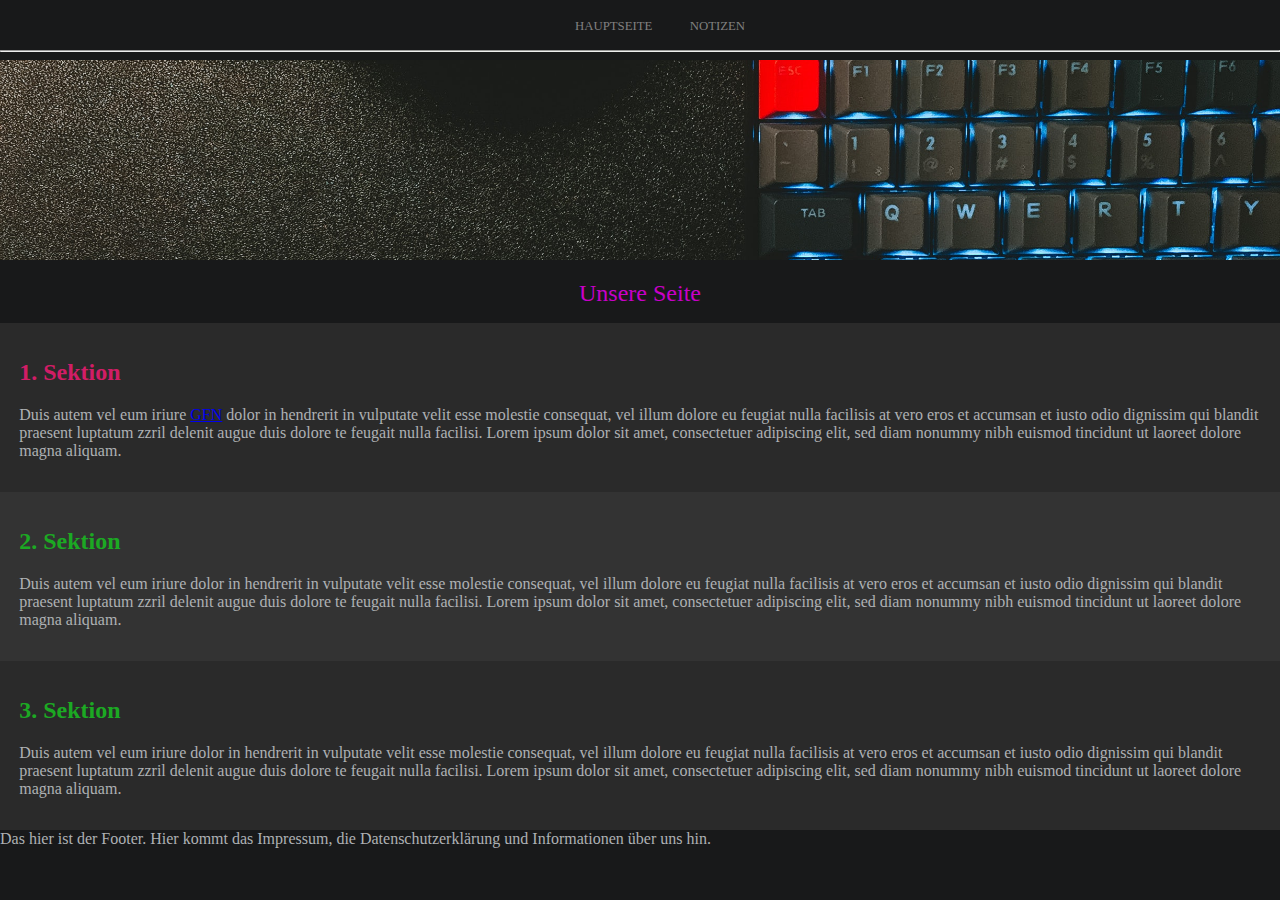
<file: index.html>
<!DOCTYPE html>  <!-- Zeigt an, dass das hier ein HTML Dokument ist -->
<html lang="zxx">

<!-- HTML Head: Enthält zusätzliche (Meta-) Informationen
     zur HTML Datei -->
<head>
    <title>Erst Schritte in HTML</title>
    <meta charset="utf-8">

    <link href="css/style.css" rel="stylesheet" />
</head>

<!-- HTML Body: enthält die eigentliche Struktur/Inhalt der
     HTML Datei -->
<body>
<header>
  <nav>
     <ul>
         <li><a href="index.html">Hauptseite</a></li>
         <li><a href="notizen.html">Notizen</a></li>
     </ul>
  </nav>
</header>

<hr />

<!-- absolute Pfadangabe -->
<!--<img src="/home/kschell/code/python/html-grundlagen/img/coffee-and-keyboard.jpg" />-->

<!-- relative Pfadangabe -->
<figure>
  <img src="img/coffee-and-keyboard.jpg" />
</figure>

<h1>Unsere Seite</h1>

<section class="section-darker">
    <h2 class="purpleish">1. Sektion</h2>
    <p>
        Duis autem vel eum iriure <a href="https://gfn.de">GFN</a> dolor in hendrerit in
        vulputate velit esse molestie consequat, vel illum
        dolore eu feugiat nulla facilisis at vero eros et
        accumsan et iusto odio dignissim qui blandit praesent
        luptatum zzril delenit augue duis dolore te feugait
        nulla facilisi. Lorem ipsum dolor sit amet,
        consectetuer adipiscing elit, sed diam nonummy nibh
        euismod tincidunt ut laoreet dolore magna aliquam.
    </p>
</section>

<section class="section-lighter">
    <h2 class="greenish">2. Sektion</h2>
    <p>
        Duis autem vel eum iriure dolor in hendrerit in
        vulputate velit esse molestie consequat, vel illum
        dolore eu feugiat nulla facilisis at vero eros et
        accumsan et iusto odio dignissim qui blandit praesent
        luptatum zzril delenit augue duis dolore te feugait
        nulla facilisi. Lorem ipsum dolor sit amet,
        consectetuer adipiscing elit, sed diam nonummy nibh
        euismod tincidunt ut laoreet dolore magna aliquam.
    </p>
</section>

<section class="section-darker">
  <h2 class="greenish">3. Sektion</h2>
  <p>
      Duis autem vel eum iriure dolor in hendrerit in
      vulputate velit esse molestie consequat, vel illum
      dolore eu feugiat nulla facilisis at vero eros et
      accumsan et iusto odio dignissim qui blandit praesent
      luptatum zzril delenit augue duis dolore te feugait
      nulla facilisi. Lorem ipsum dolor sit amet,
      consectetuer adipiscing elit, sed diam nonummy nibh
      euismod tincidunt ut laoreet dolore magna aliquam.
  </p>
</section>


<footer>
    Das hier ist der Footer. Hier kommt das Impressum, die
    Datenschutzerklärung und Informationen über uns hin.
</footer>

</body>
</html>
</file>
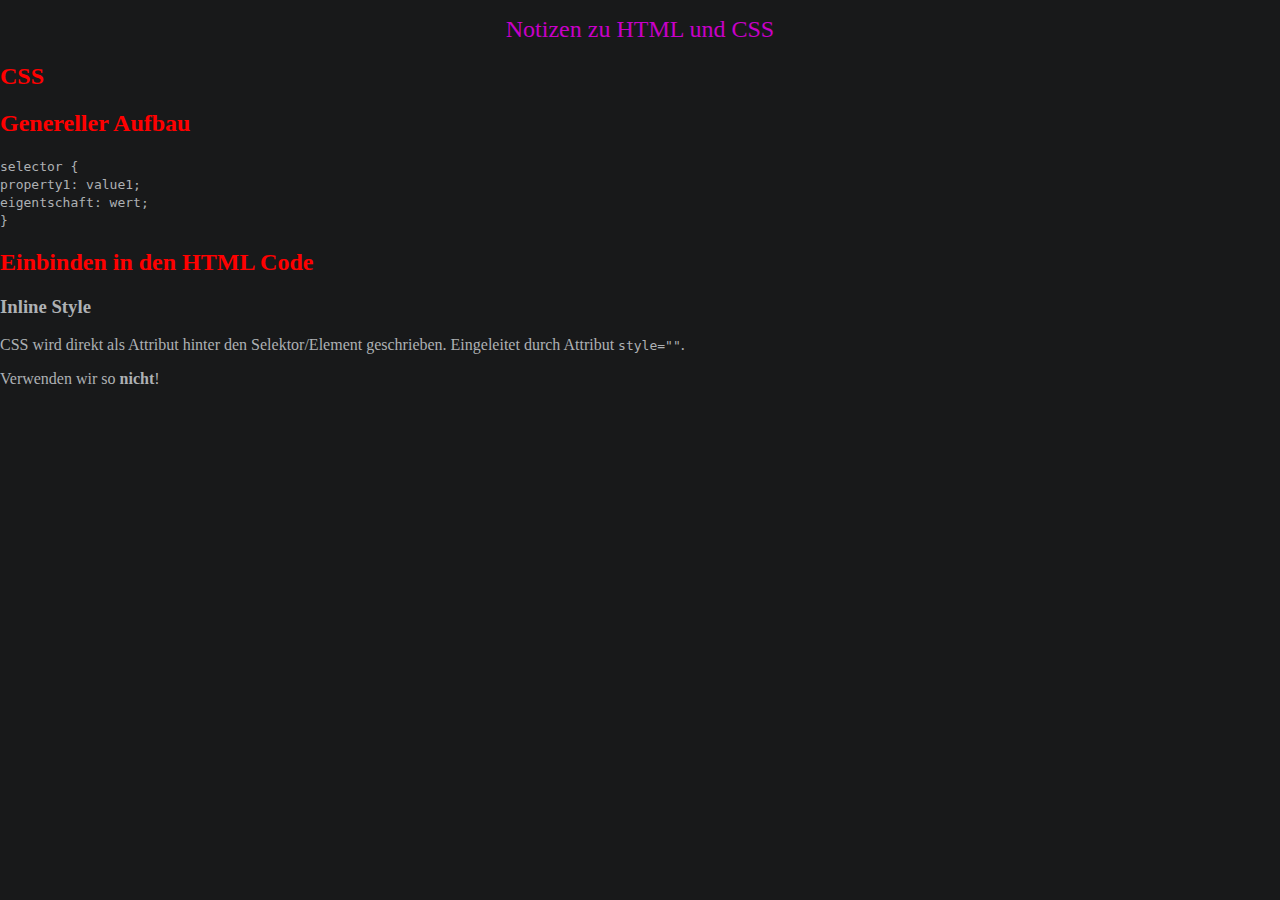
<file: notizen.html>
<!DOCTYPE html>
<html lang="en">
<head>
    <meta charset="UTF-8">
    <title>Notizen</title>
    <link href="css/style.css" rel="stylesheet" />
</head>
<body>



</body>
</html>

<h1>Notizen zu HTML und CSS</h1>
<!-- CSS -->
<h2>CSS</h2>

<h2>Genereller Aufbau</h2>

<code>
selector {<br/>
  property1: value1;<br/>
  eigentschaft: wert;<br/>
}
</code>

<h2>Einbinden in den HTML Code</h2>
<h3>Inline Style</h3>
<p>CSS wird direkt als Attribut hinter den Selektor/Element geschrieben. Eingeleitet durch Attribut <code>style=""</code>.</p>
<p>Verwenden wir so <strong>nicht</strong>!</p>
</file>
<file: css/style.css>
body {
  margin: 0;
  background-color: #18191a;
  color: #aeb1b4;
}

figure {
  margin: 0;
}

nav {
  text-align: center;
}

nav li {
  display: inline-block;
}

nav a {
  text-decoration: none;
  padding: 1.3em;
  text-transform: uppercase;
  font-size: 0.8em;
  color: #808080;
}

nav a:hover {
  background-color: rgb(100, 100, 100, 0.2);
  color: #000;
}

img {
  object-fit: cover;
  width: 100%;
  height: 200px;
}

h1 {
  color: rgb(200, 0, 200);
  font-size: 1.5em;
  font-weight: normal;
  text-align: center;
}

h2 {
  /*      RRGGBB*/
  color: red;
}

h2.purpleish {
  color: #D21D66;
}

h2.greenish {
  color: #1ca923;
}

section {
/* padding oben rechts unten links*/
  padding: 1em 1.2em;
}

/* CSS Klasse */
section.section-darker {
  background-color: #2a2a2a;
}

section.section-lighter {
  background-color: #333;
}

/* CSS ID */
#border {

}

/*
* {

}


html-element {

}

.name-der-klasse {
  eigenschaft: wert;
}

#name-der-id {

}
*/
</file>
